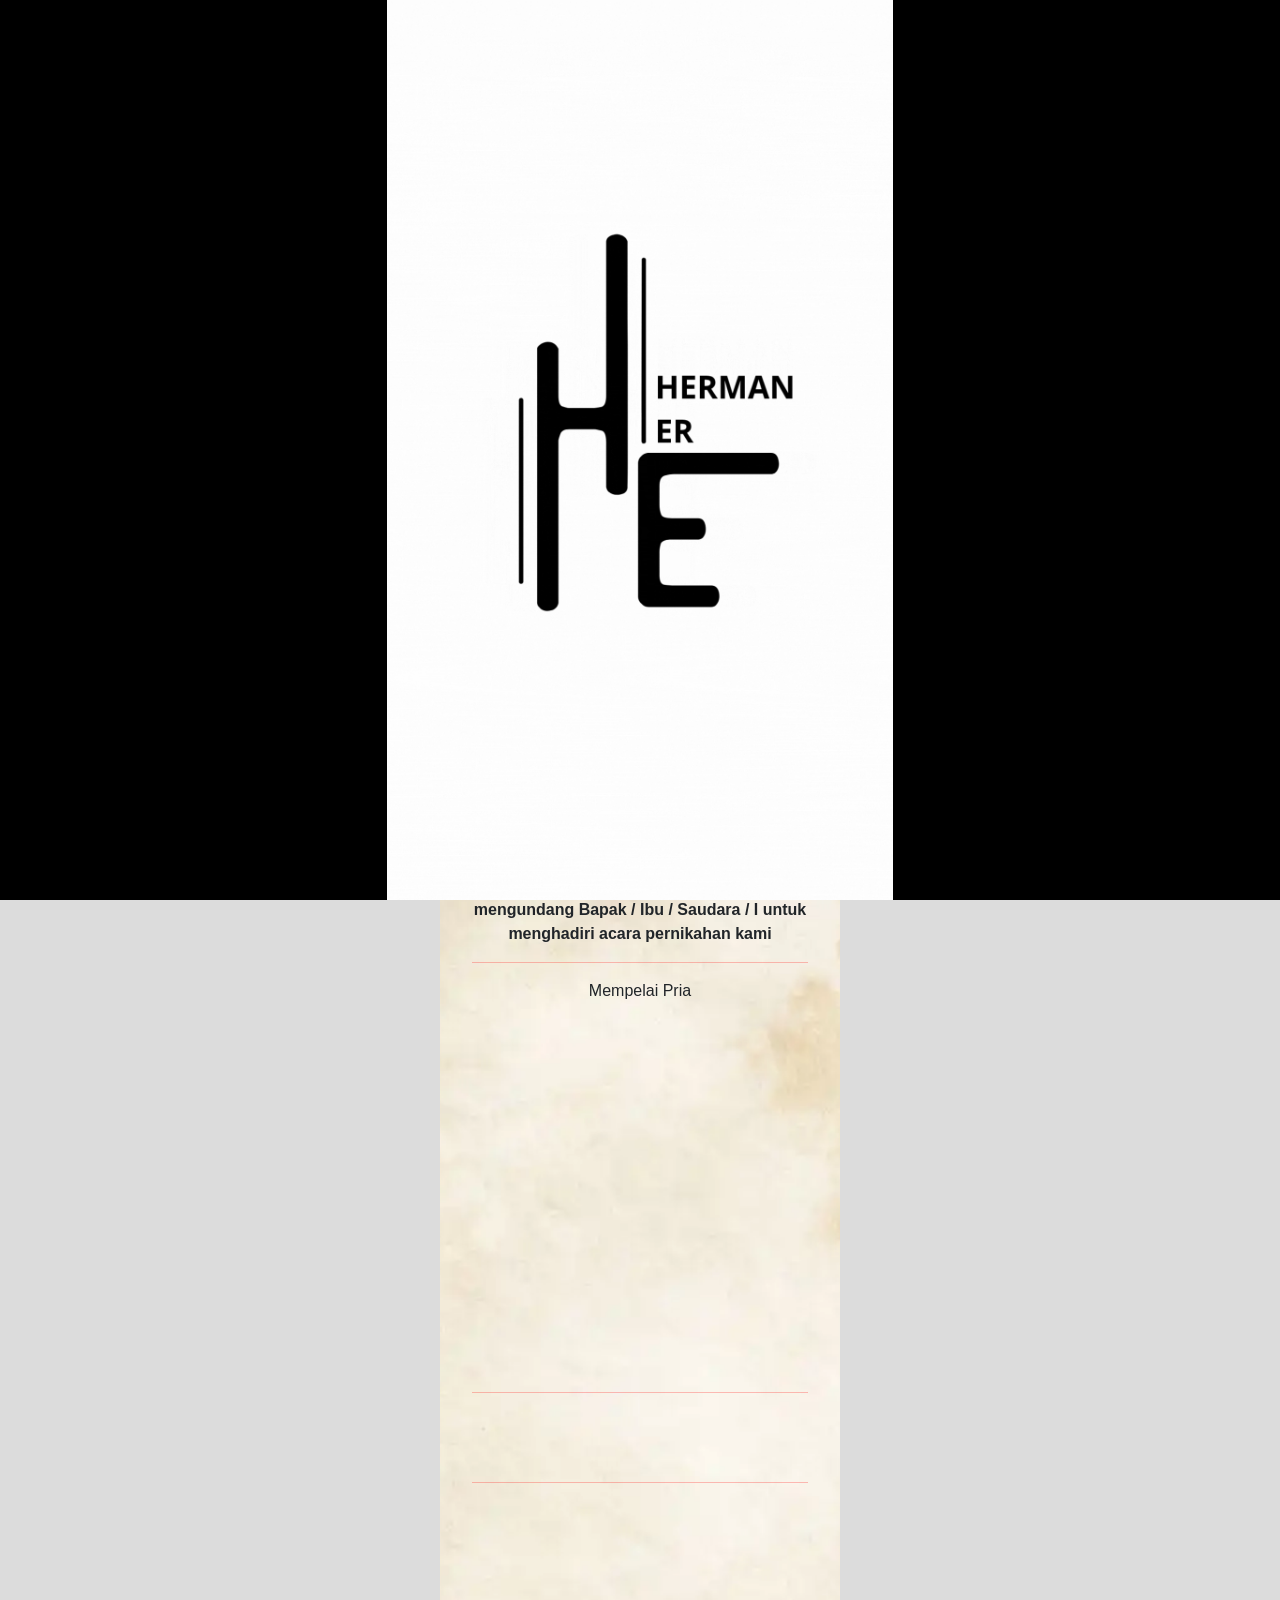
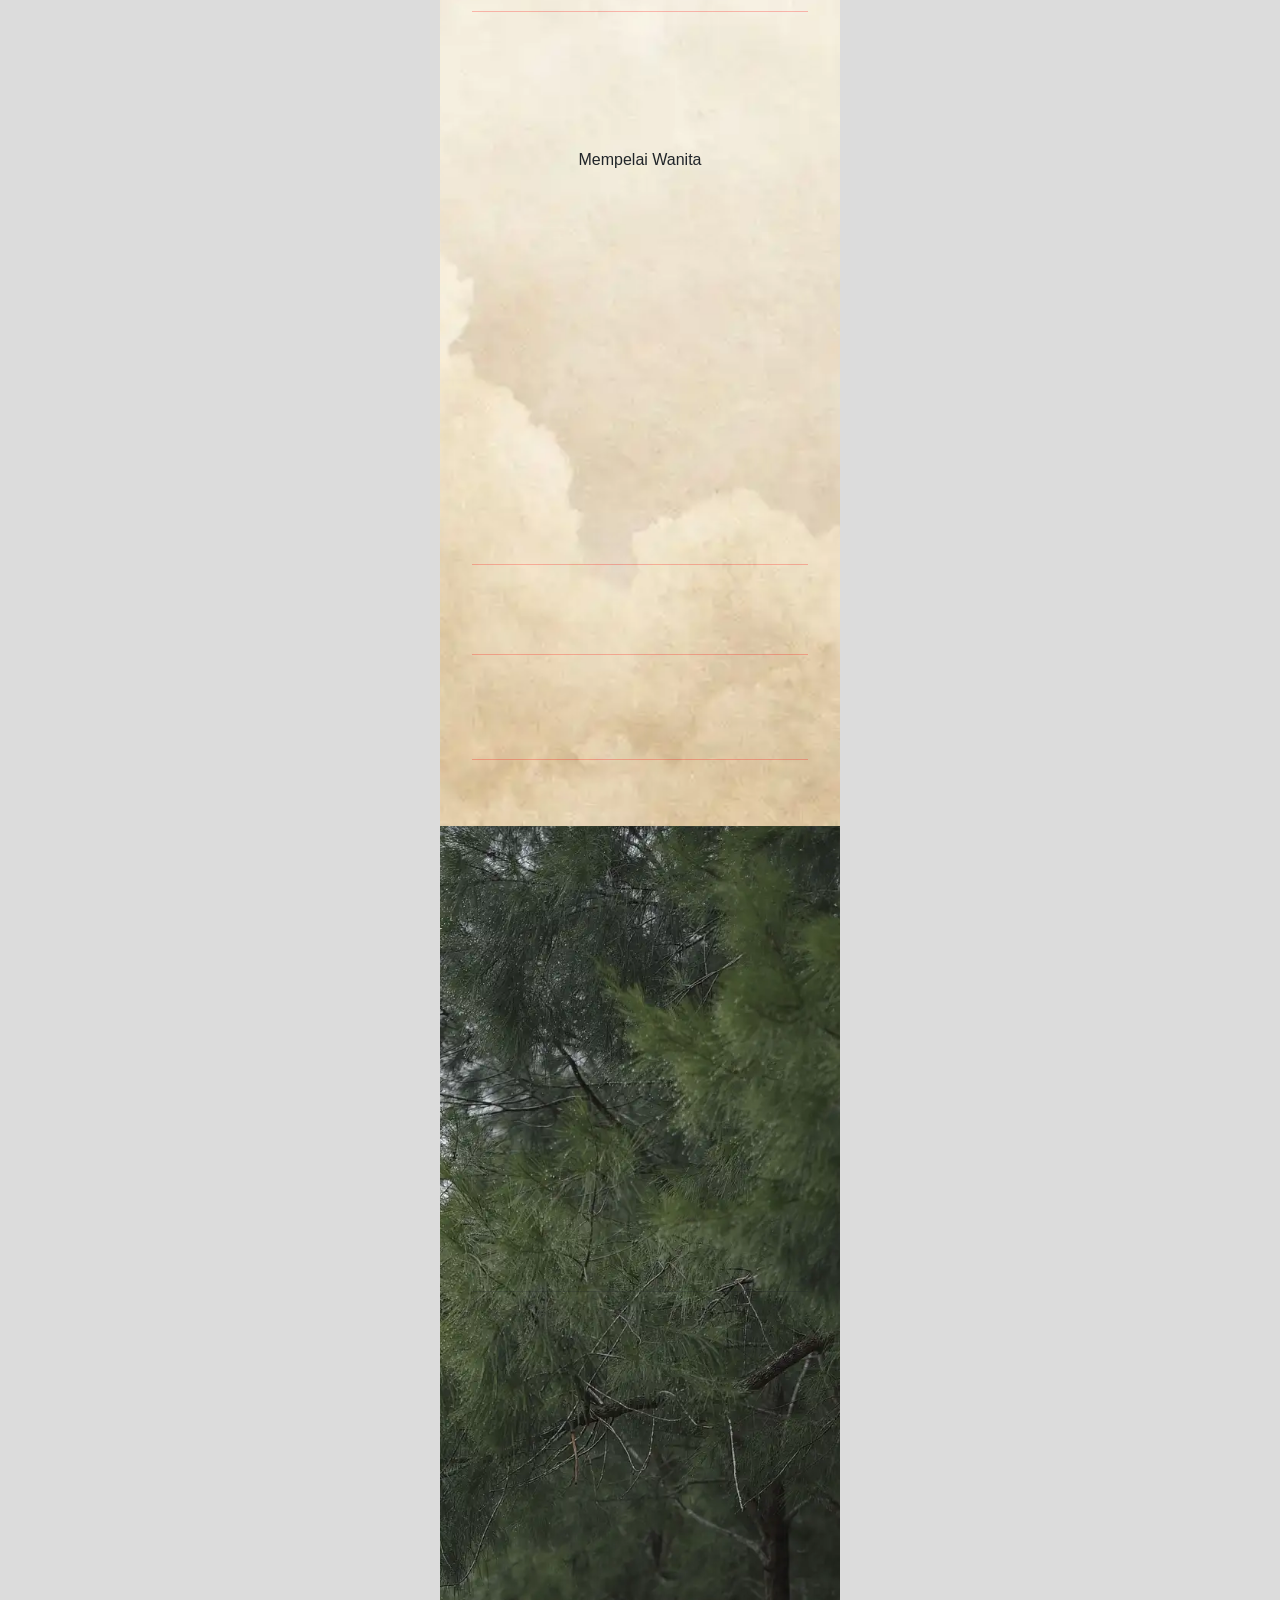
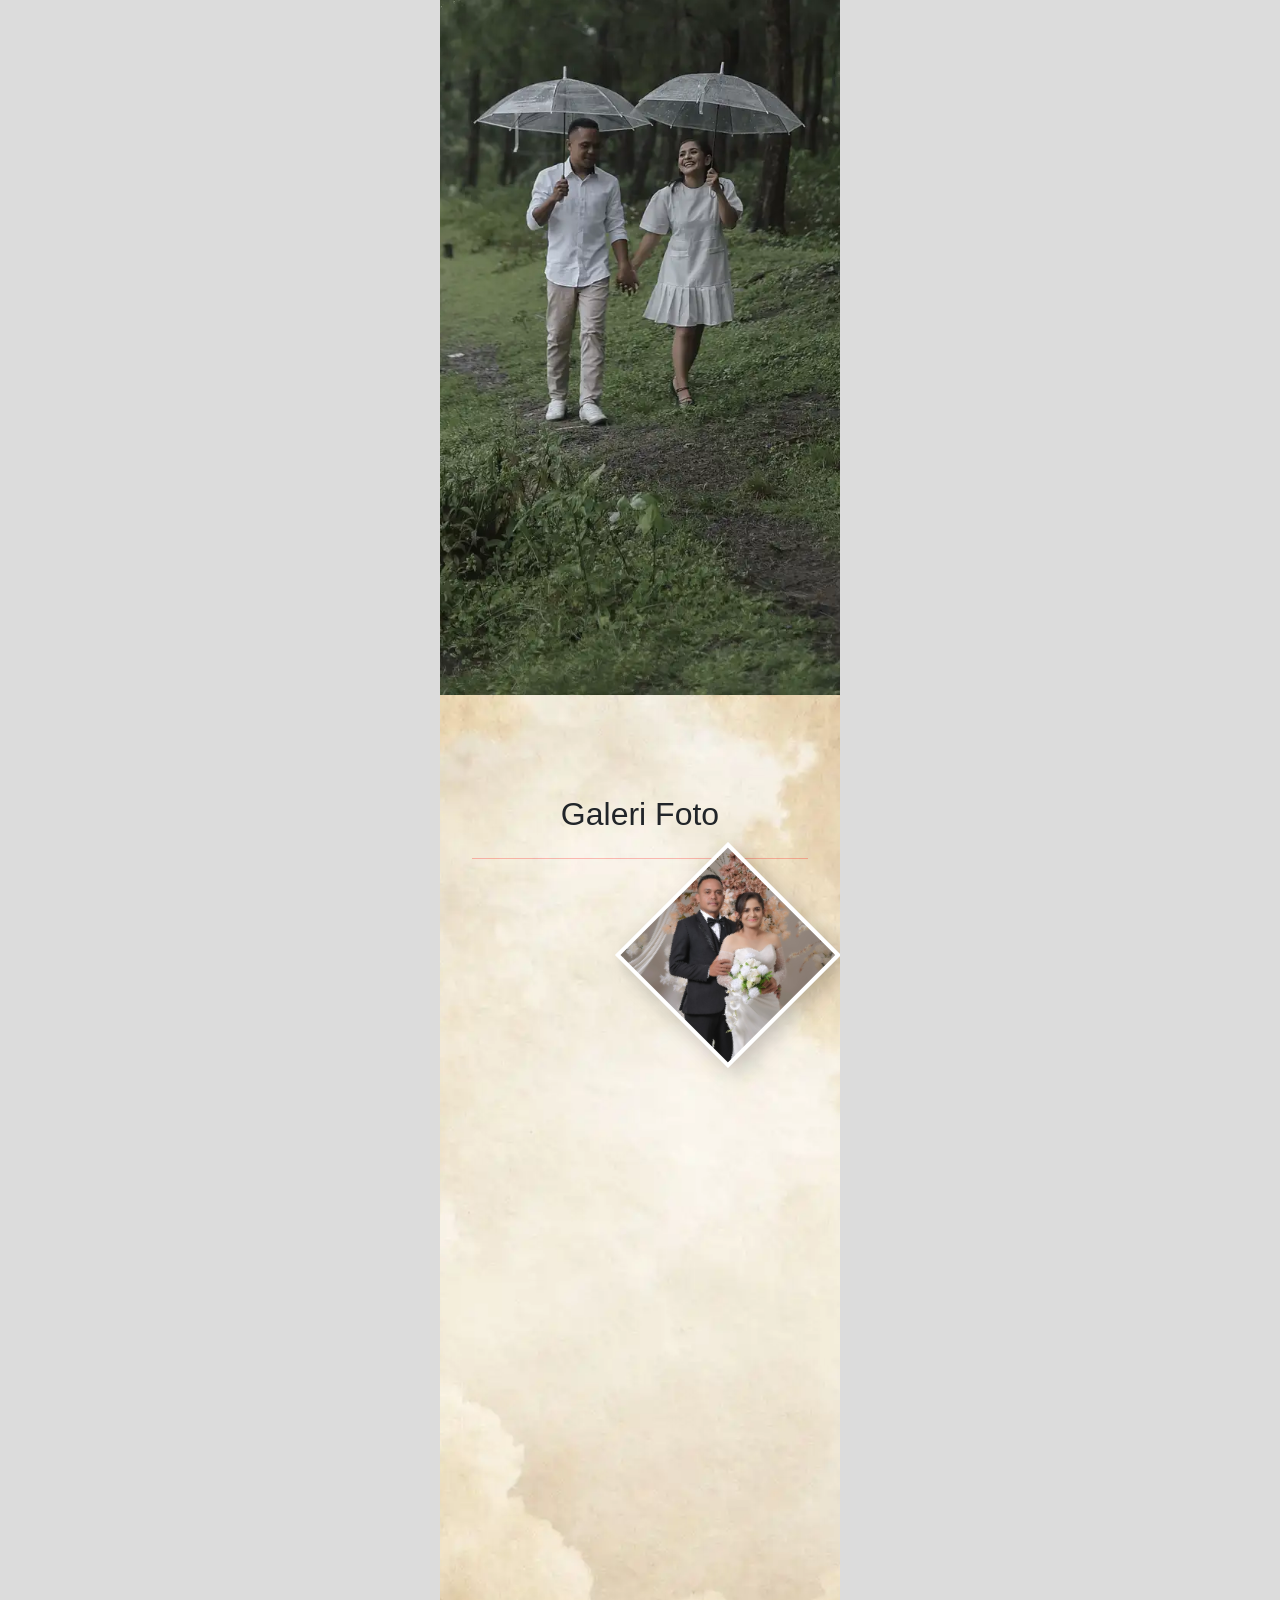
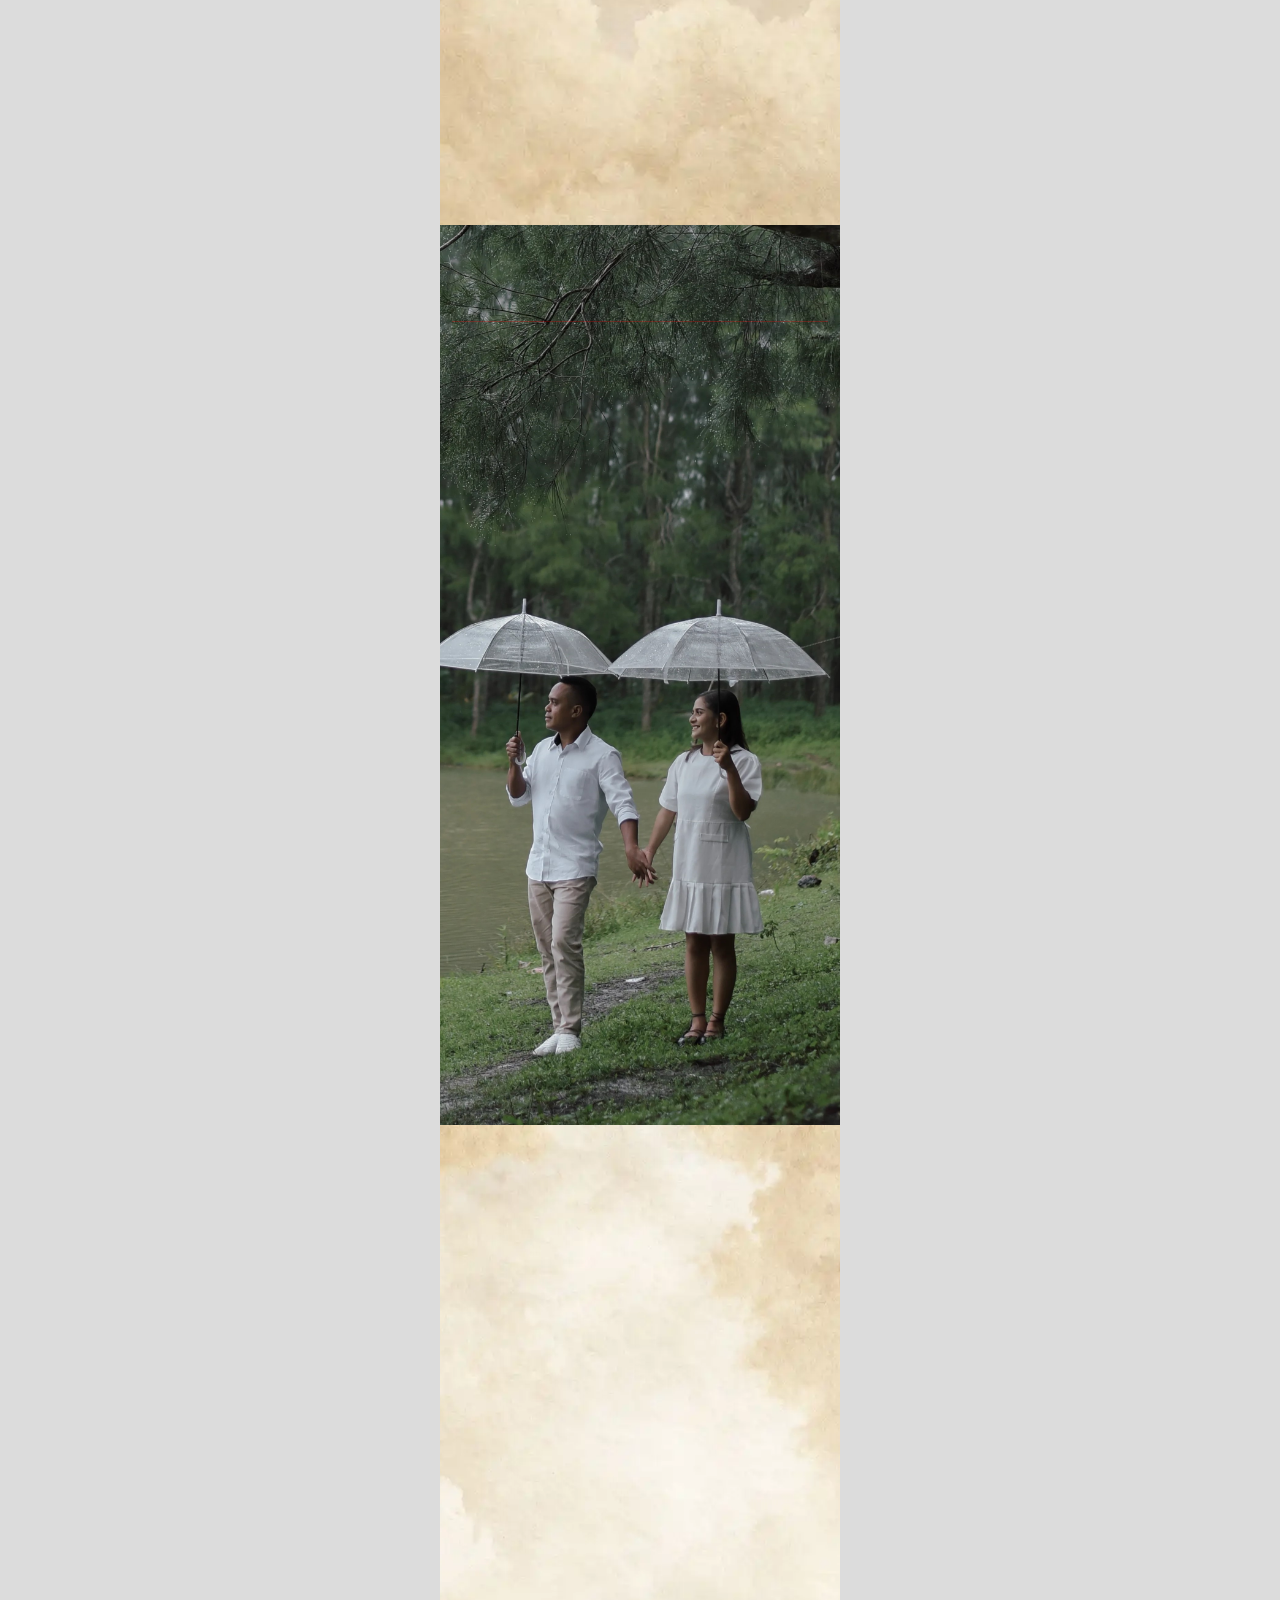
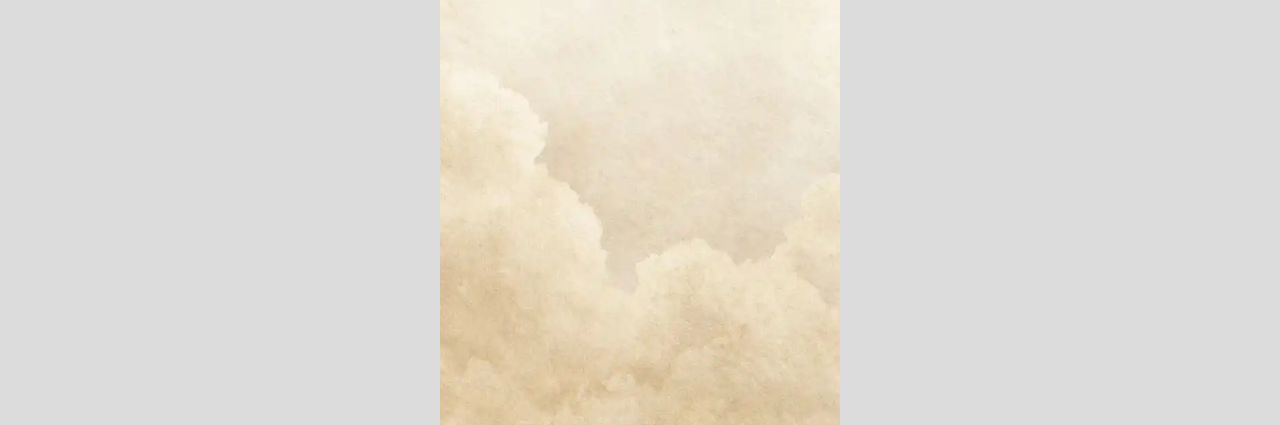
<file: index.html>
<!DOCTYPE html>
<html lang="id">
<head>

    <meta charset="UTF-8">
    <meta name="viewport" content="width=device-width, initial-scale=1.0">

    <title>Herman & Er</title>
    <link rel="icon" type="image/png" href="assets/dec/thumb2.jpg">

    <meta property="og:title" content="Undangan Pernikahan Herman & Er">
    <meta property="og:description" content="Klik untuk membuka undangan pernikahan kami">
    <meta property="og:image" content="https://linniel.github.io/hermanerwedding.github.io/assets/dec/thumb2.jpg">
    <meta property="og:image:width" content="1200">
    <meta property="og:image:height" content="630">
    <meta property="og:url" content="https://linniel.github.io/hermanerwedding.github.io/">
    <meta property="og:type" content="website">
    <meta property="og:site_name" content="Undangan Pernikahanan Herman & Er ">
    <meta name="twitter:card" content="summary_large_image">

    <!-- BOOTSTRAP 5 -->

    <link href="https://cdn.jsdelivr.net/npm/bootstrap@5.3.7/dist/css/bootstrap.min.css" rel="stylesheet">

    <link rel="preconnect" href="https://fonts.googleapis.com">
    <link rel="preconnect" href="https://fonts.gstatic.com" crossorigin>
    <link href="https://fonts.googleapis.com/css2?family=Romanesco&family=Story+Script&display=swap" rel="stylesheet">

    <!-- CSS -->

    <link rel="stylesheet" href="https://unpkg.com/aos@next/dist/aos.css" />

    <link rel="stylesheet" href="assets/css/style.css">
    <link rel="stylesheet" href="assets/css/countdown.css">
    <link rel="stylesheet" href="assets/css/lightbox.css">
    <link rel="stylesheet" href="assets/css/loader.css">

</head>
<body>

<div class="mobile_wrapper">

<div id="loading">
            <img src="assets/dec/MOTION.gif" alt="Loading..." class="loader">
        </div>
    <!-- MUSIC -->

    <audio id="music" loop>
        <source src="assets/audio/music.mp3" type="audio/mpeg">
    </audio>

    <!-- MUSIC BUTTON -->

    <button class="music_button" id="musicBtn">
        ⏸
    </button>

    <!-- ===================================== -->
    <!-- COVER -->
    <!-- ===================================== -->

    <section class="linniel_1" id="cover">

        <div class="overlay"></div>

        <div class="container-fluid h-100 position-relative z-2">

            <div class="row h-100">

                <div class="col-12 d-flex flex-column justify-content-between align-items-center text-center text-white py-5 px-4">

                    <!-- ATAS -->

                    <div class="nama_mempelai text-center">
                        <p class="text-center">The Wedding Of</p>
                        <p class="nama">
                            Herman & Er
                        </p>
                    </div>

                    <!-- BAWAH -->

                    <div class="tamu_box">
                        <p>Kepada YTH
                            <br>Bapak / Ibu / Saudara / I <br> ditempat
                        </p>
                        <div id="nama_tamu" class="tamu fw-bold">
                            Tamu Undangan
                        </div>

                        <button class="btn" id="bukaUndangan">

                            Buka Undangan

                        </button>

                    </div>

                </div>

            </div>

        </div>

    </section>

    <!-- ===================================== -->
    <!-- SECTION 2 -->
    <!-- ===================================== -->

    <section class="linniel_2">
        <div class="container">
            <div class="row justify-content-center">
                <div class="col-12">
                    <div class="content text-center text-white">
                        <p class="kutipan">
                            "Demikianlah mereka bukan lagi dua, melainkan satu. Karena itu, apa yang telah dipersatukan Allah, tidak boleh diceraikan manusia"
                         </p>
                <hr class="custom">
                         <p class="ayat">" Matius 19 : 6 "</p>
                    </div>
                </div>
            </div>
        </div>
    </section>

    <!-- ===================================== -->
    <!-- SECTION 3 -->
    <!-- ===================================== -->

    <section class="linniel_3">

        <div class="container">

            <div class="row justify-content-center">

                <div class="col-12 text-center">
                    <div class="content_box">
        <p class="undang fw-bold">Dengan kerendahan hati dan ungkapan Syukur atas Karunia Tuhan
          kami mengundang Bapak / Ibu / Saudara / I untuk menghadiri acara pernikahan kami
        </p>
        <hr class="custom">
      <div class="mempelai">
        <div class="pria">
          <p>Mempelai Pria</p>
          <p class="nama"
          data-aos="fade-up"
          data-aos-duration="1300">Herman</p>
          <img src="assets/foto/Pria.JPG" alt="Mempelai Pria" class="mempelai_img" 
          data-aos="zoom-in"
          data-aos-duration="1500">
          <hr class="custom">
          <p class="nama_2"
          data-aos="fade-up"
          data-aos-duration="1300">Herman Malli Dadi, S.Pt</p>
          <hr class="custom">
          <p class="fw-bold"
          data-aos="fade-up"
          data-aos-duration="1300">Putra ke-tiga dari 6 Bersaudara <br> Pasangan Bpk. Marthinus Yoseph Kadju(Alm) & <br> Ibu. Adriana Kadju - Nati</p>
        </div>
        <hr class="custom">
              
        <img src="assets/dec/dan.png" alt="dan" class="dan_img" data-aos="zoom-in"
          data-aos-duration="1000">

        <div class="wanita">
          <p>Mempelai Wanita</p>
          <p class="nama"
          data-aos="fade-up"
          data-aos-duration="1300">Er</p>
          <img src="assets/foto/Wanita.JPG" alt="Mempelai Wanita" class="mempelai_img"
          data-aos="zoom-in"
          data-aos-duration="1500">
          <hr class="custom">
          <p class="nama_2"
          data-aos="fade-up"
          data-aos-duration="1300">Er Yeyentri Tuauni, A.md. Keb</p>
          <hr class="custom">
          <p class="fw-bold"
          data-aos="fade-up"
          data-aos-duration="1300">Putri Pertama dari 4 Bersaudara <br> Pasangan Bpk. Esli M. Tuauni, SE <br> & Ibu. Yance M .Uki, S.Pd</p>
        </div>
        <hr class="custom">
      </div>
      </div>

                </div>

            </div>

        </div>

    </section>

    <!-- ===================================== -->
    <!-- SECTION 4 -->
    <!-- ===================================== -->

    <section class="linniel_4">

        <div class="container">

            <div class="row justify-content-center">

                <div class="col-12 text-center">

                    <div class="content_box">
        <div class="justify-content-center text-center wrapper_2"
        data-aos="fade-up"
          data-aos-duration="1100">
            <p class="mt-2 text-light nama_2">Adat</p>
            <hr class="custom">
        <div class="Pemberkatan text-center text-light mt-4 fw-bold"
        data-aos="fade-up"
          data-aos-duration="1300">
                <img src="assets/dec/jadwal adat.png" alt="Jadwal_adat" class="jadwal">
                <p class="pkl">Pukul 18 . 00 WITA - Selesai</p>
                <p>Rumah Bpk . Esli M. Tuauni</p>
                <p class="lksi">Desa Netpala, Kec. Mollo Utara</p>
          <hr class="custom">
                <a href="https://maps.app.goo.gl/jMRaqKZXchKZ5Geh6" target="_blank" class="btn_maps mt-4">
                  Lihat Lokasi
                </a>
        </div>
        </div>
        <hr class="custom_2">
        <div class="main_date mt-5">
          <p class="up fs-5 fw-bold mt-2 text-light"
          data-aos="fade-up"
          data-aos-duration="1100">Pemberkatan & Resepsi</p>
          <img src="assets/dec/jadwal.png" alt="Jadwal_adat" class="jadwal" data-aos="fade-up"
          data-aos-duration="1900">
          <div class="justify-content-center text-center wrapper_2" data-aos="fade-up"
          data-aos-duration="1900">
                <div class="Pemberkatan text-center mt-2 text-light fw-bold">
                    <p class="mb-4 nama_2">Pemberkatan</p>
                    <hr class="custom">
                    <p class="pkl">Pukul 10 . 00 WITA - Selesai</p>
                    <p>GEREJA GMIT SILO MEO</p>
                    <p class="lksi">Desa Netpala, Kec. Mollo Utara</p>
                <hr class="custom">
                <a href="https://maps.app.goo.gl/ejdSuCJyHDfr5d5n7" target="_blank" class="btn_maps mt-4">
                  Lihat Lokasi
                </a>
                </div>
          </div>
          <div class="justify-content-center text-center wrapper_2 mt-5"
          data-aos="fade-up"
          data-aos-duration="1900">
                <div class="Pemberkatan text-center mt-2 text-light fw-bold">
                    <p class="mb-4 nama_2">Resepsi</p>
                    <hr class="custom">
                    <p class="pkl">Pukul 18 . 00 WITA - Selesai</p>
                    <p>Rumah Bpk . Esli M Tuauni</p>
                    <p class="lksi">Desa Netpala, Kec. Mollo Utara</p>
                <hr class="custom">
                <a href="https://maps.app.goo.gl/jMRaqKZXchKZ5Geh6" target="_blank" class="btn_maps mt-4">
                  Lihat Lokasi
                </a>
                </div>
          </div>
        </div>
      </div>

      <div class="justify-content-center align-items-center d-flex pt-5">
                    <div id="ocountdwn" class="hitungan-mundur"
                    data-aos="zoom-in"
          data-aos-duration="2900">
                                <p class="countdown text-light text-center">Hitungan mundur ke Acara</p>
                                <div id='tiles'></div>
                                <div class="labels">
                                    <li>hari</li>
                                    <li>jam</li>
                                    <li>Menit</li>
                                    <li>detik</li>
                                </div>
                    </div>
                </div>

                </div>

            </div>

        </div>

    </section>

    <!-- ===================================== -->
    <!-- SECTION 5 -->
    <!-- ===================================== -->
<section class="linniel_5">

    <div class="container">

        <div class="row justify-content-center">

            <div class="col-12 text-center">

                <h2 class="mb-4 text-dark">
                    Galeri Foto
                </h2>
                <hr class="custom">

            </div>

        </div>

    </div>

    <!-- ===================================== -->
    <!-- GALERI FOTO -->
    <!-- ===================================== -->

    <div class="linniel_gallery">

        <!-- ROW 1 -->

        <div class="gallery_row_1">

            <div class="foto landscape"
            data-aos="fade-up"
          data-aos-duration="1300"
                onclick="openGallery(0)">

                <img
                    src="assets/foto/thumbail/1.jpg"
                    data-full="assets/foto/toWEBP/1.webp"
                >

            </div>

<div class="foto heart"
    onclick="openGallery(1)">

    <div class="heart_border"
    data-aos="fade-up"
          data-aos-duration="1300"></div>

    <img
        src="assets/foto/thumbail/8.jpg"
        data-full="assets/foto/toWEBP/8.webp"
    >

</div>


        </div>

        <!-- ROW 2 -->

        <div class="gallery_row_2">

            <div class="foto portrait"
            data-aos="fade-up"
          data-aos-duration="1300"
                onclick="openGallery(2)">

                <img
                    src="assets/foto//thumbail/13.jpg"
                    data-full="assets/foto/toWEBP/13.webp"
                >

            </div>

            <div class="foto landscape_small"
            data-aos="fade-up"
          data-aos-duration="1500"
                onclick="openGallery(3)">

                <img
                    src="assets/foto/thumbail/5.jpg"
                    data-full="assets/foto/toWEBP/5.webp"
                >

            </div>

        </div>

        <!-- ROW 3 -->

        <div class="gallery_row_3">

            <div class="foto landscape_big"
            data-aos="fade-up"
          data-aos-duration="1500"
                onclick="openGallery(4)">

                <img
                    src="assets/foto/thumbail/16.jpg"
                    data-full="assets/foto/toWEBP/16.webp"
                >

            </div>

            <div class="foto portrait"
            data-aos="fade-up"
          data-aos-duration="1300"
                onclick="openGallery(5)">

                <img
                    src="assets/foto/thumbail/14.jpg"
                    data-full="assets/foto/toWEBP/14.webp"
                >

            </div>

        </div>

        <!-- ROW 4 -->

        <div class="gallery_row_4">

            <div class="foto full"
            data-aos="fade-up"
          data-aos-duration="1400"
                onclick="openGallery(6)">

                <img
                    src="assets/foto/thumbail/20.jpg"
                    data-full="assets/foto/toWEBP/20.webp"
                >

            </div>

        </div>

        <!-- ROW 5 -->

        <div class="gallery_row_5">

            <div class="foto portrait_2"
            data-aos="fade-up"
          data-aos-duration="1500"
                onclick="openGallery(7)">

                <img
                    src="assets/foto/thumbail/11.jpg"
                    data-full="assets/foto/toWEBP/11.webp"
                >

            </div>

            <div class="foto portrait_2"
            data-aos="fade-up"
          data-aos-duration="1900"
                onclick="openGallery(8)">

                <img
                    src="assets/foto/thumbail/25.jpg"
                    data-full="assets/foto/toWEBP/25.webp"
                >

            </div>

            <div class="foto portrait_2"
            data-aos="fade-up"
          data-aos-duration="2000"
                onclick="openGallery(9)">

                <img
                    src="assets/foto/thumbail/15.jpg"
                    data-full="assets/foto/toWEBP/15.webp"
                >

            </div>

        </div>

    </div>

</section>

<!-- ===================================== -->
<!-- LIGHTBOX -->
<!-- ===================================== -->

<div class="lightbox" id="lightbox">

    <!-- CLOSE -->

    <button class="close_btn"
        onclick="closeGallery()">

        ✕

    </button>

    <!-- PREV -->

    <button class="nav_btn prev"
        onclick="prevImage()">

        ❮

    </button>

    <!-- IMAGE -->

    <img id="lightboxImage">

    <!-- NEXT -->

    <button class="nav_btn next"
        onclick="nextImage()">

        ❯

    </button>

</div>
<section class="linniel_6">
        <div class="container">
            <div class="row justify-content-center">
                    <div class="content text-center text-white mt-3">
                        <div class="mengundang mt-3">
                            <h1 class=""
                            data-aos="zoom-in"
                            data-aos-duration="1300">
                            Turut Mengundang</h1>
                            <hr class="custom">
                                 <div class="kel text-start ms-5"
                                 data-aos="fade-up"
                                 data-aos-duration="1300">
                                    <p>Kel. Besar Malli Dadi,</p>
                                    <p>Kel. Besar Nati,</p>
                                    <p>Kel. Besar Bpk. Abimelek Benu.</p>
                                </div>
                                <div class="kel text-end mt-5 me-5"
                                data-aos="fade-up"
                                data-aos-duration="1900">
                                    <div class="ke_wanita d-inline-block text-start">
                                        <p>Kel. Besar Tuauni,</p>
                                        <p>Kel. Besar Tpoenifu,</p>
                                        <p>Kel. Besar Uki,</p>
                                        <p>Kel. Besar Kebo,</p>
                                        <p>Kel. Besar Bpk. Heya S. Bani.</p>
                                    </div>
                                </div>
                        </div>
                        
                    </div>
        </div>
    </section>
    <section class="linniel_7">

    <div class="container min-vh-100">

        <div class="row min-vh-100">

            <div class="col-12 d-flex flex-column justify-content-center align-items-center text-center">
                <hr class="custom">
                <img src="assets/foto/thumbail/8.webp"
                     alt="happy"
                     class="happy_2"
                     data-aos="fade-up"
          data-aos-duration="1300">
                <p class="nama mt-3"
                data-aos="zoom-in"
          data-aos-duration="2000">Herman & Er</p>

            </div>

        </div>

    </div>

</section>

</div>

<!-- BOOTSTRAP -->

<script src="https://cdn.jsdelivr.net/npm/bootstrap@5.3.7/dist/js/bootstrap.bundle.min.js"></script>

<!-- SCRIPT -->

<script src="assets/js/script.js"></script>
<script src="assets/js/countdown.js"></script>
<script src="assets/js/lightbox.js"></script>
<script src="assets/js/loader.js"></script>

<script src="https://unpkg.com/aos@next/dist/aos.js"></script>
  <script>
    AOS.init({
    duration: 1200,
    once: false
});
  </script>

</body>
</html>
</file>
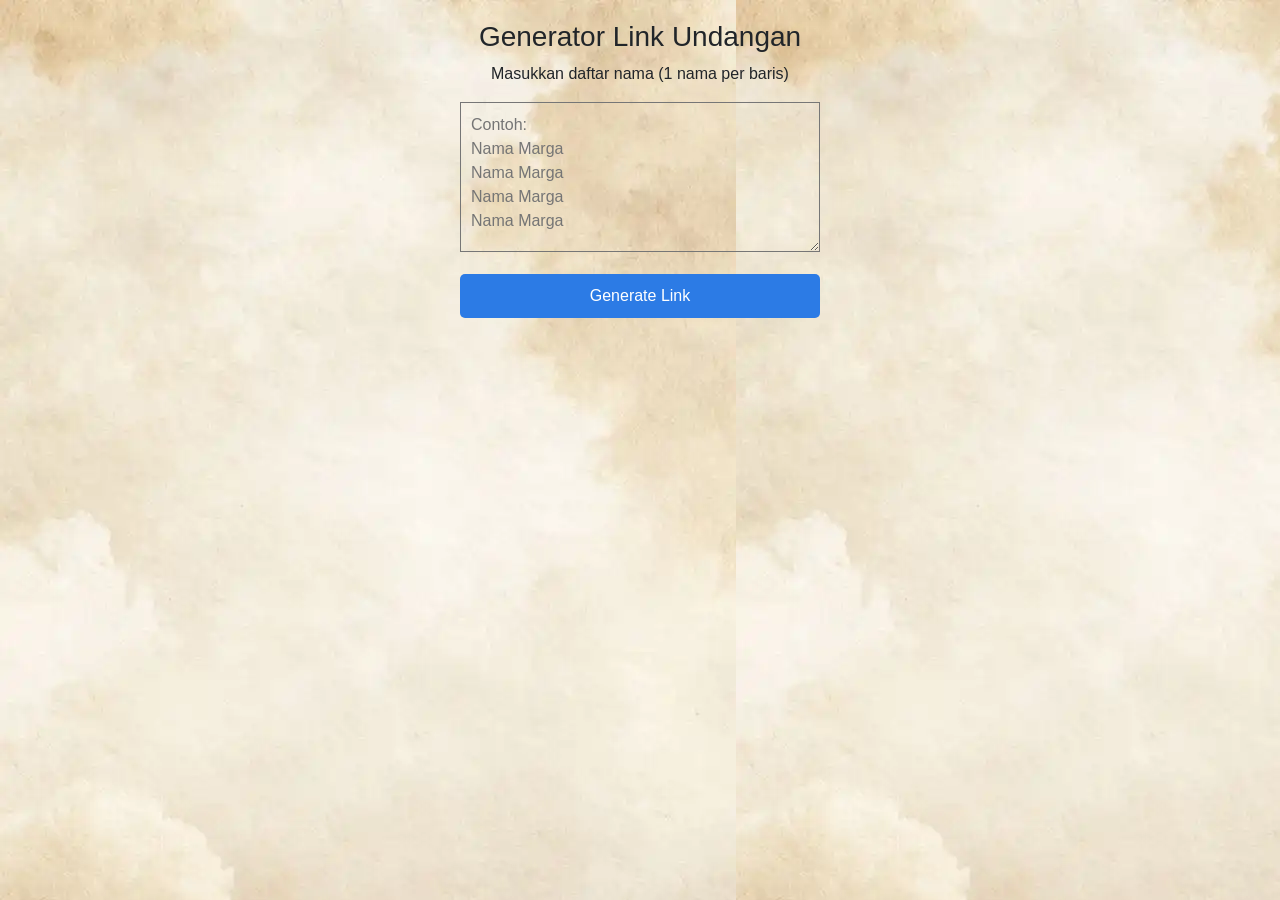
<file: admin/nama_tamu.html>
<!DOCTYPE html>
<html>
<head>
<title>Generator Link Undangan</title>

<meta name="viewport" content="width=device-width, initial-scale=1">
<link href="https://cdn.jsdelivr.net/npm/bootstrap@5.3.7/dist/css/bootstrap.min.css" rel="stylesheet">

<style>

body{
font-family: Arial, sans-serif;
background-image: url(../admin/bg_cream.webp);
display:flex;
justify-content:center;
margin:0;
}

.container{
width:100%;
max-width:400px;
background:rgba(255, 255, 255, 0);
padding:20px;
box-sizing:border-box;
min-height:100vh;
}

h3{
text-align:center;
}

textarea{
width:100%;
height:150px;
margin-bottom:15px;
padding:10px;
box-sizing:border-box;
background-color: rgba(255, 255, 255, 0);
}

button.generate{
width:100%;
padding:10px;
margin-bottom:20px;
background:#2c7be5;
color:white;
border:none;
border-radius:5px;
}

.nama-label{
font-weight:bold;
margin-bottom:5px;
color:#333;
}

.message-box{
background:#f1f1f1;
padding:10px;
margin-bottom:15px;
border-radius:6px;
font-size:13px;
white-space:pre-line;
}

.copy-btn{
margin-top:8px;
background:#28a745;
color:white;
border:none;
padding:6px 10px;
border-radius:4px;
font-size:12px;
}

</style>
</head>

<body>

<div class="container">

<h3>Generator Link Undangan</h3>

<p class="text-center">Masukkan daftar nama (1 nama per baris)</p>

<textarea id="daftarNama" placeholder="Contoh:
Nama Marga
Nama Marga
Nama Marga
Nama Marga"></textarea>

<button class="generate" onclick="buatLink()">Generate Link</button>

<div id="hasil"></div>

</div>

<script>

function buatLink(){

let daftar = document.getElementById("daftarNama").value.trim().split("\n");

let hasil = "";

daftar.forEach(function(nama){

nama = nama.trim();

if(nama !== ""){

nama = nama
    .toLowerCase()
    .replace(/\b\w/g, huruf => huruf.toUpperCase());

let urlNama = encodeURIComponent(nama);

let link = "https://linniel.github.io/hermanerwedding.github.io/?to=" + urlNama;

let pesan =
`Assalamu’alaikum Warahmatullahi Wabarakatuh
Shalom
Om Swastiastu
Namo Buddhaya
Salam Kebajikan 🙏

Dengan hormat, kami mengundang Bapak/Ibu/Saudara/i untuk menghadiri acara pernikahan kami.

Untuk informasi lengkap mengenai waktu dan lokasi acara, silakan membuka undangan digital melalui link berikut:

${link}

Merupakan suatu kehormatan bagi kami apabila Bapak/Ibu/Saudara/i berkenan hadir dan memberikan doa restu.

Yang Berbahagia  
Herman & Er`;

hasil += `
<div class="message-box">

<div class="nama-label">Tamu: ${nama}</div>

<div>${pesan}</div>

<button class="copy-btn" onclick='copyPesan(${JSON.stringify(pesan)})'>Copy Pesan</button>

</div>
`;

}

});

document.getElementById("hasil").innerHTML = hasil;

}

function copyPesan(text){

navigator.clipboard.writeText(text);

alert("Pesan untuk tamu berhasil disalin");

}

</script>

</body>
</html>
</file>
<file: assets/css/style.css>
*{
    margin:0;
    padding:0;
    box-sizing:border-box;
}

html{
    scroll-behavior:smooth;
}

body{
    background:#dcdcdc;
    overflow-x:hidden;
    font-family:Arial, Helvetica, sans-serif;
}

/* ===================================== */
/* MOBILE WRAPPER */
/* ===================================== */

.mobile_wrapper{
    width:100%;
    max-width:400px;
    margin:auto;
    position:relative;
    overflow:hidden;
    background:white;
}

/* ===================================== */
/* COVER */
/* ===================================== */

.linniel_1{
    position:fixed;
    width:100%;
    max-width:400px;
    height:100vh;
    top:0;
    left:50%;
    transform:translateX(-50%);
    z-index:9999;
    background-image:url('../background/bg_1.jpg');
    background-size:cover;
    background-position:center;
    transition:1.2s ease;
}
.nama_mempelai p{
    line-height: 0.2;
}
.dan_img{
    width: 120px;
}
.nama_mempelai{
    width: 300px;
    margin-top: 10px;
}
.nama{
    font-size: 66px;
    font-family: "Romanesco", cursive;
    font-style: normal;
    filter: drop-shadow(4px 4px 10px white);
}

.tamu{
    padding: 5px 50px;
    border-radius: 20px;
}
.tamu_box{
    padding-bottom: 20px;
}
/* KETIKA DIBUKA */

.linniel_1.open{
    transform:translateX(-180%);
    opacity:0;
}

.overlay{
    position:absolute;
    inset:0;
    background:rgba(0,0,0,0.45);
}

.nama_mempelai h1{
    font-size:2.3rem;
    font-weight:bold;
}

#nama_tamu{
    font-weight:bold;
    margin:15px 0;
    font-weight: 400;
    font-style: normal;
    font-size: 18px;
    white-space: nowrap;
}
.btn{
    background: transparent;
    color: white;
    border: none;
    border-top: 2px solid rgba(0, 0, 0, 0.8);
    border-bottom: 2px solid rgba(0, 0, 0, 0.8);
    padding: 5px 50px;
    box-shadow: 4px 4px 15px rgb(255, 255, 255);
}
/* ===================================== */
/* SECTION 2 */
/* ===================================== */

.linniel_2{
    min-height:100vh;
    display:flex;
    align-items:center;
    padding:20px;
    background-image:url('../background/bg_2.webp');
    background-position: center;
    background-size: cover;
    background-repeat: no-repeat;
    z-index: 1;
    position: relative;
}

.linniel_2 .content{
    background:rgba(0,0,0,0.5);
    padding:30px;
    border-radius:25px;
}

.kutipan{
    font-family: "Story Script", sans-serif;
    font-weight: 400;
    font-style: normal;
    font-size: 19px;
}
.ayat{
    font-family: "Story Script", sans-serif;
    font-weight: 400;
    font-style: normal;
    font-size: 26px;
}
.custom{
    color: red;
}
/* ===================================== */
/* SECTION 3 */
/* ===================================== */

.linniel_3{
    background-image: url('../background/bg_cream.webp');
    background-size: cover;
    background-position: center;
    background-repeat: no-repeat;
    margin-top:-100px;
    border-radius:40px 40px 0 0;
    position:relative;
    z-index:100;
    padding:50px 20px;
    min-height: 100vh;
}

.mempelai_img{
    width: 180px;
    border: solid 2px black;
    padding: 10px;
    border-radius: 10px;
}
.nama_2{
    font-family: "Romanesco", cursive;
    font-weight: 400;
    font-style: normal;
    font-size: 38px;
}


/* ===================================== */
/* SECTION 4 */
/* ===================================== */

.linniel_4{
    background-image: url('../background/20.webp');
    background-position: center;
    background-size: cover;
    padding:50px 20px;
    min-height: auto;
}

.wrapper_2{
    position: relative;
    overflow: hidden;
    padding: 20px;
    border-radius: 20px;
    border: 1px solid rgba(255,255,255,0.3);
    backdrop-filter: blur(2px);
}

.wrapper_2::before{

    content: '';
    position: absolute;
    inset: 0;
    background-image: url('../background/bg_cream.webp');
    background-size: cover;
    background-position: center;
    opacity: 0.2;
    z-index: -1;
}

.jadwal{
    width: 280px;
    margin-bottom: 40px;
}

.Pemberkatan p{
    line-height: 0.5;
}

.btn_maps{
    display: inline-block;
    padding: 12px 28px;
    border-radius: 50px;
    background: rgb(250, 240, 220);
    color: rgb(0, 0, 0);
    text-decoration: none;
    font-weight: bold;
}

/* ===================================== */
/* SECTION 5 */
/* ===================================== */

.linniel_5{
    color:white;
    padding:100px 20px;
    background-image: url('../background/bg_cream.webp');
    background-size: cover;
    background-position: center;
    min-height: 100vh;
}
.linniel_6{
    background-image: url(../background/bg_3.jpg);
    min-height: 100vh;
    background-position: center;
    background-size: cover;
}
.kel p{
    line-height: 0.5;
}
.linniel_7{
    background-image: url('../background/bg_cream.webp');
    background-size: cover;
    background-position: center;
    background-repeat: no-repeat;
    min-height: 100vh;
}
.happy_2{
    width: 330px;
    border-radius: 20px;
    filter: drop-shadow(4px 4px 10px white);
}

/* ===================================== */
/* MUSIC BUTTON */
/* ===================================== */

.music_button{
    position:fixed;

    bottom:20px;

    right:calc(50% - 180px);

    width:55px;
    height:55px;

    border:none;
    border-radius:50%;

    z-index:99998;

    cursor:pointer;
}

/* ===================================== */
/* MOBILE */
/* ===================================== */

@media(max-width:400px){

    .music_button{

        right:20px;

    }

}
</file>
<file: assets/css/countdown.css>
.countdown{
  font-weight: bold;
}
#countdown {
  font-family: Arial, sans-serif;
  text-align: center;
  padding: 20px;
  border-radius: 10px;
  max-width: 300px;
  margin: 0 auto;
  padding-left: 10px;
  padding-right: 10px;
}

#tiles {
  display: flex;
  justify-content: space-between;
  gap: 10px;
}

#tiles span {
  z-index: 100;
  display: inline-block;
  color: #ffffff;
  font-size: 2em;
  width: 60px;
  height: 60px;
  line-height: 60px;
  border-radius: 8px;
  border: solid 2px white;
  margin: 0 5px;
  box-shadow: 1px 2px 10px rgb(237, 255, 71);
  text-align: center;
  background-color: rgba(252, 235, 0, 0.288);
}

.labels {
  display: flex;
  justify-content: space-between;
  list-style-type: none;
  padding: 0;
  margin: 10px 0 0;
}

.labels li {
  font-size: 0.9em;
  color: #ffffff;
  text-transform: uppercase;
  width: 60px;
  font-weight: bold;
  text-align: center;
}
</file>
<file: assets/css/loader.css>
#loading {
    position: fixed;
    top: 0;
    left: 0;
    width: 100%;
    height: 100%;
    background-color: #000000;
    color: #fff;
    display: flex;
    justify-content: center;
    align-items: center;
    font-size: 1.5em;
    z-index: 99999;
    transition: opacity 2s ease, filter 1s ease; /* Efek transisi */
}

/* Kelas untuk efek blur dan menghilangkan elemen */
.blur-out {
    filter: blur(10px); /* Tingkat blur */
    opacity: 0; /* Transisi untuk menghilangkan elemen */
}
#loading img {
    max-width: 100%; /* Sesuaikan ukuran gambar */
    max-height: 100%;
}
</file>
